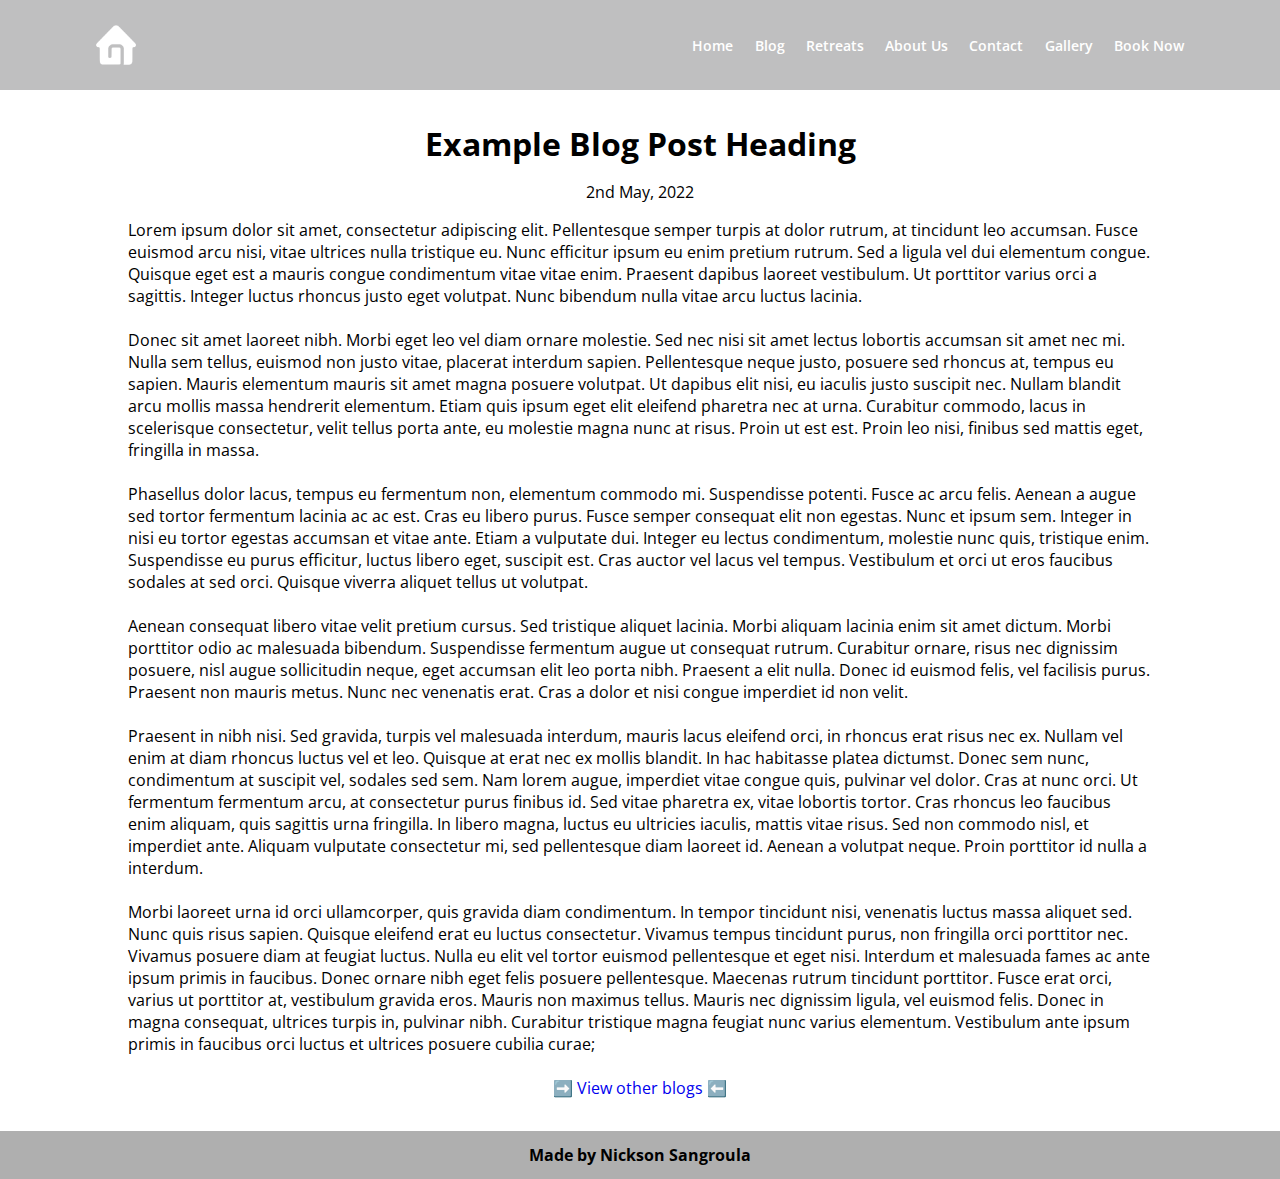
<file: blog/blogOne.html>
<!DOCTYPE html>
<html lang="en">
<head>
    <meta charset="UTF-8">
    <meta http-equiv="X-UA-Compatible" content="IE=edge">
    <meta name="viewport" content="width=device-width, initial-scale=1.0">
    <link rel="stylesheet" href="../css/global.css">
    <link rel="stylesheet" href="../css/blogPost.css">
    <title>Example Blog / Yoga Homestay</title>
</head>
<body>
    <div class="fixedHeader">
        <div class="headerContainer">
            <img src="../images/logo.png" class="mainLogo"/>
            <nav>
                <a href="../index.html">Home</a>
                <a href="../pages/blog.html">Blog</a>
                <a href="../pages/retreat.html">Retreats</a>
                <a href="../pages/aboutus.html">About Us</a>
                <a href="../pages/contact.html">Contact</a>
                <a href="../pages/gallery.html">Gallery</a>
                <a href="../pages/book.html">Book Now</a>
            </nav>
        </div>
    </div>
    <div class="blogContainer margin-top">
        <div class="blogContent">
            <h1>Example Blog Post Heading</h1>
            <span>2nd May, 2022</span>
            <p>Lorem ipsum dolor sit amet, consectetur adipiscing elit. Pellentesque semper turpis at dolor rutrum, at tincidunt leo accumsan. Fusce euismod arcu nisi, vitae ultrices nulla tristique eu. Nunc efficitur ipsum eu enim pretium rutrum. Sed a ligula vel dui elementum congue. Quisque eget est a mauris congue condimentum vitae vitae enim. Praesent dapibus laoreet vestibulum. Ut porttitor varius orci a sagittis. Integer luctus rhoncus justo eget volutpat. Nunc bibendum nulla vitae arcu luctus lacinia.</p>
            <br>
            <p>Donec sit amet laoreet nibh. Morbi eget leo vel diam ornare molestie. Sed nec nisi sit amet lectus lobortis accumsan sit amet nec mi. Nulla sem tellus, euismod non justo vitae, placerat interdum sapien. Pellentesque neque justo, posuere sed rhoncus at, tempus eu sapien. Mauris elementum mauris sit amet magna posuere volutpat. Ut dapibus elit nisi, eu iaculis justo suscipit nec. Nullam blandit arcu mollis massa hendrerit elementum. Etiam quis ipsum eget elit eleifend pharetra nec at urna. Curabitur commodo, lacus in scelerisque consectetur, velit tellus porta ante, eu molestie magna nunc at risus. Proin ut est est. Proin leo nisi, finibus sed mattis eget, fringilla in massa.</p>
            <br>
            <p>Phasellus dolor lacus, tempus eu fermentum non, elementum commodo mi. Suspendisse potenti. Fusce ac arcu felis. Aenean a augue sed tortor fermentum lacinia ac ac est. Cras eu libero purus. Fusce semper consequat elit non egestas. Nunc et ipsum sem. Integer in nisi eu tortor egestas accumsan et vitae ante. Etiam a vulputate dui. Integer eu lectus condimentum, molestie nunc quis, tristique enim. Suspendisse eu purus efficitur, luctus libero eget, suscipit est. Cras auctor vel lacus vel tempus. Vestibulum et orci ut eros faucibus sodales at sed orci. Quisque viverra aliquet tellus ut volutpat.</p>
            <br>
            <p>Aenean consequat libero vitae velit pretium cursus. Sed tristique aliquet lacinia. Morbi aliquam lacinia enim sit amet dictum. Morbi porttitor odio ac malesuada bibendum. Suspendisse fermentum augue ut consequat rutrum. Curabitur ornare, risus nec dignissim posuere, nisl augue sollicitudin neque, eget accumsan elit leo porta nibh. Praesent a elit nulla. Donec id euismod felis, vel facilisis purus. Praesent non mauris metus. Nunc nec venenatis erat. Cras a dolor et nisi congue imperdiet id non velit.</p>
            <br>
            <p>Praesent in nibh nisi. Sed gravida, turpis vel malesuada interdum, mauris lacus eleifend orci, in rhoncus erat risus nec ex. Nullam vel enim at diam rhoncus luctus vel et leo. Quisque at erat nec ex mollis blandit. In hac habitasse platea dictumst. Donec sem nunc, condimentum at suscipit vel, sodales sed sem. Nam lorem augue, imperdiet vitae congue quis, pulvinar vel dolor. Cras at nunc orci. Ut fermentum fermentum arcu, at consectetur purus finibus id. Sed vitae pharetra ex, vitae lobortis tortor. Cras rhoncus leo faucibus enim aliquam, quis sagittis urna fringilla. In libero magna, luctus eu ultricies iaculis, mattis vitae risus. Sed non commodo nisl, et imperdiet ante. Aliquam vulputate consectetur mi, sed pellentesque diam laoreet id. Aenean a volutpat neque. Proin porttitor id nulla a interdum.</p>
            <br>
            <p>Morbi laoreet urna id orci ullamcorper, quis gravida diam condimentum. In tempor tincidunt nisi, venenatis luctus massa aliquet sed. Nunc quis risus sapien. Quisque eleifend erat eu luctus consectetur. Vivamus tempus tincidunt purus, non fringilla orci porttitor nec. Vivamus posuere diam at feugiat luctus. Nulla eu elit vel tortor euismod pellentesque et eget nisi. Interdum et malesuada fames ac ante ipsum primis in faucibus. Donec ornare nibh eget felis posuere pellentesque. Maecenas rutrum tincidunt porttitor. Fusce erat orci, varius ut porttitor at, vestibulum gravida eros. Mauris non maximus tellus. Mauris nec dignissim ligula, vel euismod felis. Donec in magna consequat, ultrices turpis in, pulvinar nibh. Curabitur tristique magna feugiat nunc varius elementum. Vestibulum ante ipsum primis in faucibus orci luctus et ultrices posuere cubilia curae;</p>
            <br>
            <a href="../pages/blog.html">➡️ View other blogs ⬅️ </a>
        </div>
    </div>

    <div class="footer">
        Made by Nickson Sangroula
    </div>
</body>
</html>
</file>
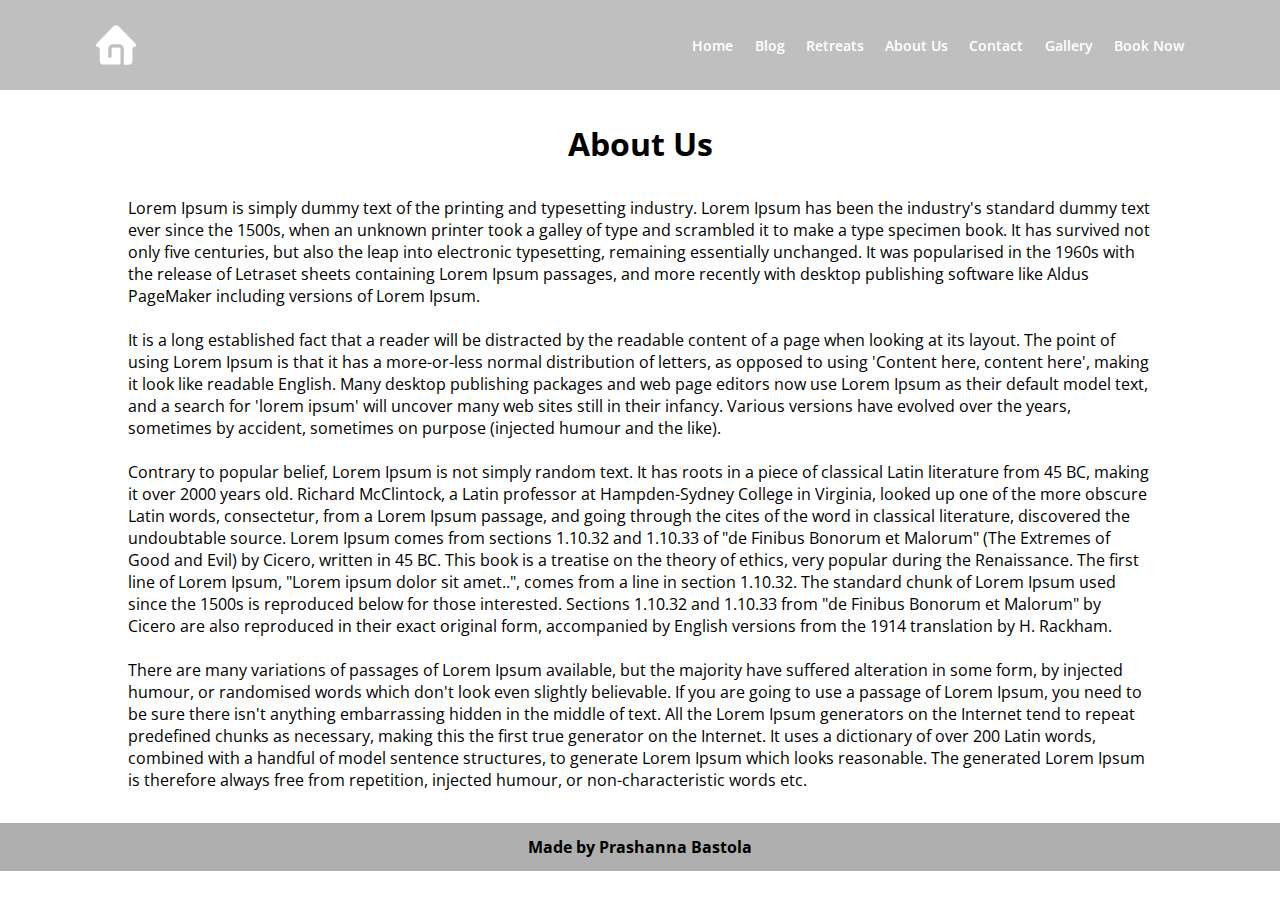
<file: pages/aboutus.html>
<!DOCTYPE html>
<html lang="en">
<head>
    <meta charset="UTF-8">
    <meta http-equiv="X-UA-Compatible" content="IE=edge">
    <meta name="viewport" content="width=device-width, initial-scale=1.0">
    <link rel="stylesheet" href="../css/global.css">
    <link rel="stylesheet" href="../css/about.css">
    <title>Yoga Homestay / About Us</title>
</head>
<body>
    <div class="fixedHeader">
        <div class="headerContainer">
            <img src="../images/logo.png" class="mainLogo"/>
            <nav>
                <a href="../index.html">Home</a>
                <a href="./blog.html">Blog</a>
                <a href="./retreat.html">Retreats</a>
                <a href="./aboutus.html">About Us</a>
                <a href="./contact.html">Contact</a>
                <a href="./gallery.html">Gallery</a>
                <a href="./book.html">Book Now</a>
            </nav>
        </div>
    </div>
    <div class="about margin-top">
        <div class="details">
            <h1>About Us</h1>
            <p>Lorem Ipsum is simply dummy text of the printing and typesetting industry. Lorem Ipsum has been the industry's standard dummy text ever since the 1500s, when an unknown printer took a galley of type and scrambled it to make a type specimen book. It has survived not only five centuries, but also the leap into electronic typesetting, remaining essentially unchanged. It was popularised in the 1960s with the release of Letraset sheets containing Lorem Ipsum passages, and more recently with desktop publishing software like Aldus PageMaker including versions of Lorem Ipsum.</p>
            <br>
            <p>It is a long established fact that a reader will be distracted by the readable content of a page when looking at its layout. The point of using Lorem Ipsum is that it has a more-or-less normal distribution of letters, as opposed to using 'Content here, content here', making it look like readable English. Many desktop publishing packages and web page editors now use Lorem Ipsum as their default model text, and a search for 'lorem ipsum' will uncover many web sites still in their infancy. Various versions have evolved over the years, sometimes by accident, sometimes on purpose (injected humour and the like).</p>
            <br>
            <p>Contrary to popular belief, Lorem Ipsum is not simply random text. It has roots in a piece of classical Latin literature from 45 BC, making it over 2000 years old. Richard McClintock, a Latin professor at Hampden-Sydney College in Virginia, looked up one of the more obscure Latin words, consectetur, from a Lorem Ipsum passage, and going through the cites of the word in classical literature, discovered the undoubtable source. Lorem Ipsum comes from sections 1.10.32 and 1.10.33 of "de Finibus Bonorum et Malorum" (The Extremes of Good and Evil) by Cicero, written in 45 BC. This book is a treatise on the theory of ethics, very popular during the Renaissance. The first line of Lorem Ipsum, "Lorem ipsum dolor sit amet..", comes from a line in section 1.10.32.

            The standard chunk of Lorem Ipsum used since the 1500s is reproduced below for those interested. Sections 1.10.32 and 1.10.33 from "de Finibus Bonorum et Malorum" by Cicero are also reproduced in their exact original form, accompanied by English versions from the 1914 translation by H. Rackham.</p>
            <br>
            <p>
                There are many variations of passages of Lorem Ipsum available, but the majority have suffered alteration in some form, by injected humour, or randomised words which don't look even slightly believable. If you are going to use a passage of Lorem Ipsum, you need to be sure there isn't anything embarrassing hidden in the middle of text. All the Lorem Ipsum generators on the Internet tend to repeat predefined chunks as necessary, making this the first true generator on the Internet. It uses a dictionary of over 200 Latin words, combined with a handful of model sentence structures, to generate Lorem Ipsum which looks reasonable. The generated Lorem Ipsum is therefore always free from repetition, injected humour, or non-characteristic words etc.
            </p>
        </div>
    </div>
    <div class="footer margin-top">
        Made by Prashanna Bastola
    </div>
</body>
</html>
</file>
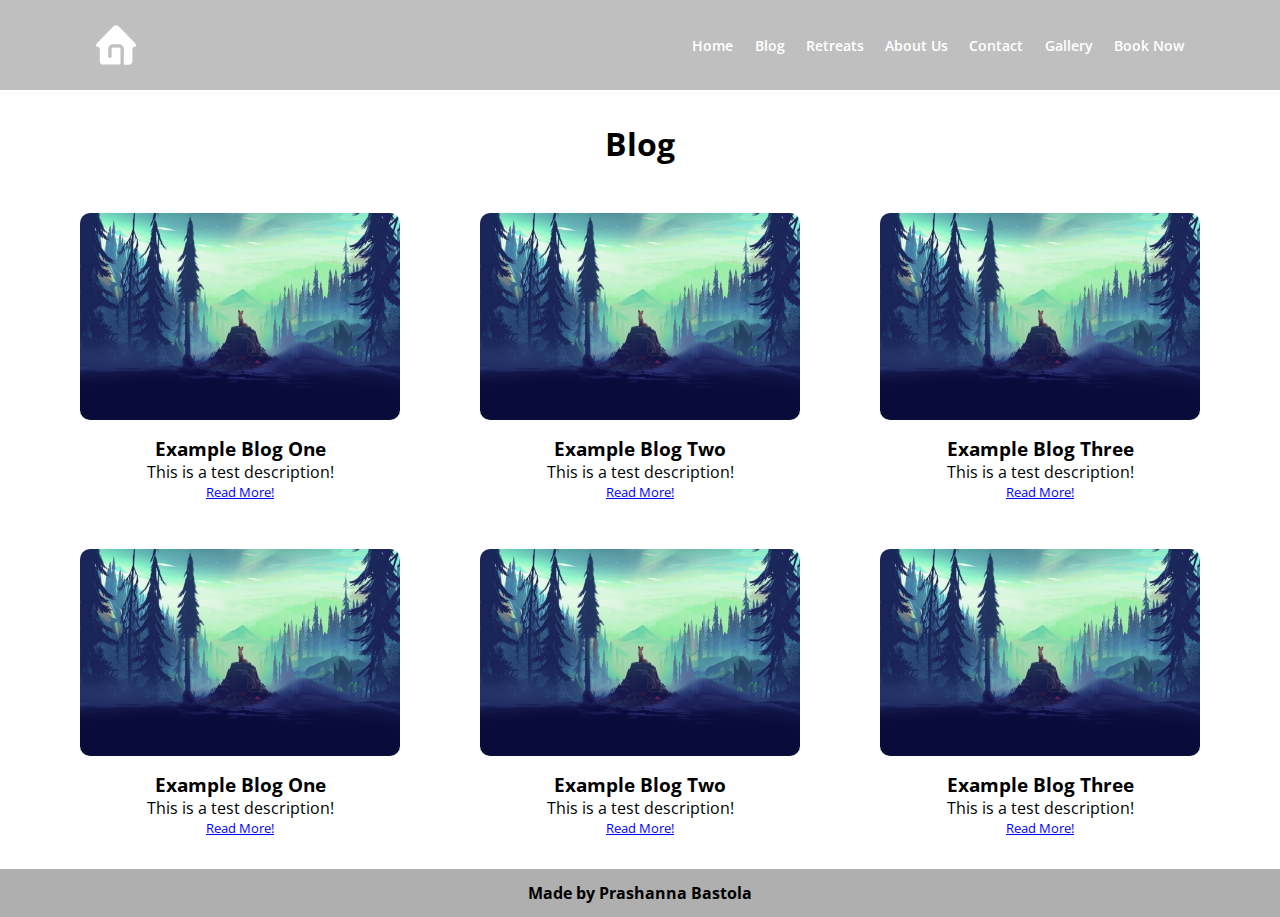
<file: pages/blog.html>
<!DOCTYPE html>
<html lang="en">
<head>
    <meta charset="UTF-8">
    <meta http-equiv="X-UA-Compatible" content="IE=edge">
    <meta name="viewport" content="width=device-width, initial-scale=1.0">
    <link rel="stylesheet" href="../css/global.css">
    <link rel="stylesheet" href="../css//blog.css">
    <title>Yoga Homestay / Blog</title>
</head>
<body>
    <div class="fixedHeader">
        <div class="headerContainer">
            <img src="../images/logo.png" class="mainLogo"/>
            <nav>
                <a href="../index.html">Home</a>
                <a href="./blog.html">Blog</a>
                <a href="./retreat.html">Retreats</a>
                <a href="./aboutus.html">About Us</a>
                <a href="./contact.html">Contact</a>
                <a href="./gallery.html">Gallery</a>
                <a href="./book.html">Book Now</a>
            </nav>
        </div>
    </div>
    <div class="headingContainer margin-top">
        <h1>Blog</h1>
    </div>
    <div class="blog">
        <div class="blogOne">
            <img src="../images/hello.jpg" class="imageBlog"/>
            <h3>Example Blog One</h3>
            <p>This is a test description!</p>
            <a href="../blog/blogOne.html   ">Read More!</a>
        </div>
        <div class="blogTwo">
            <img src="../images/hello.jpg" class="imageBlog"/>
            <h3>Example Blog Two </h3>
            <p>This is a test description!</p>
            <a href="../blog/blogOne.html   ">Read More!</a>
        </div>
        <div class="blogThree">
            <img src="../images/hello.jpg" class="imageBlog"/>
            <h3>Example Blog Three</h3>
            <p>This is a test description!</p>
            <a href="../blog/blogOne.html   ">Read More!</a>
        </div>
    </div>
        <div class="blog">
        <div class="blogOne">
            <img src="../images/hello.jpg" class="imageBlog"/>
            <h3>Example Blog One</h3>
            <p>This is a test description!</p>
            <a href="../blog/blogOne.html   ">Read More!</a>
        </div>
        <div class="blogTwo">
            <img src="../images/hello.jpg" class="imageBlog"/>
            <h3>Example Blog Two </h3>
            <p>This is a test description!</p>
            <a href="../blog/blogOne.html   ">Read More!</a>
        </div>
        <div class="blogThree">
            <img src="../images/hello.jpg" class="imageBlog"/>
            <h3>Example Blog Three</h3>
            <p>This is a test description!</p>
            <a href="../blog/blogOne.html   ">Read More!</a>
        </div>
    </div>
    <div class="footer margin-top">
        Made by Prashanna Bastola
    </div>

</body>
</html>
</file>
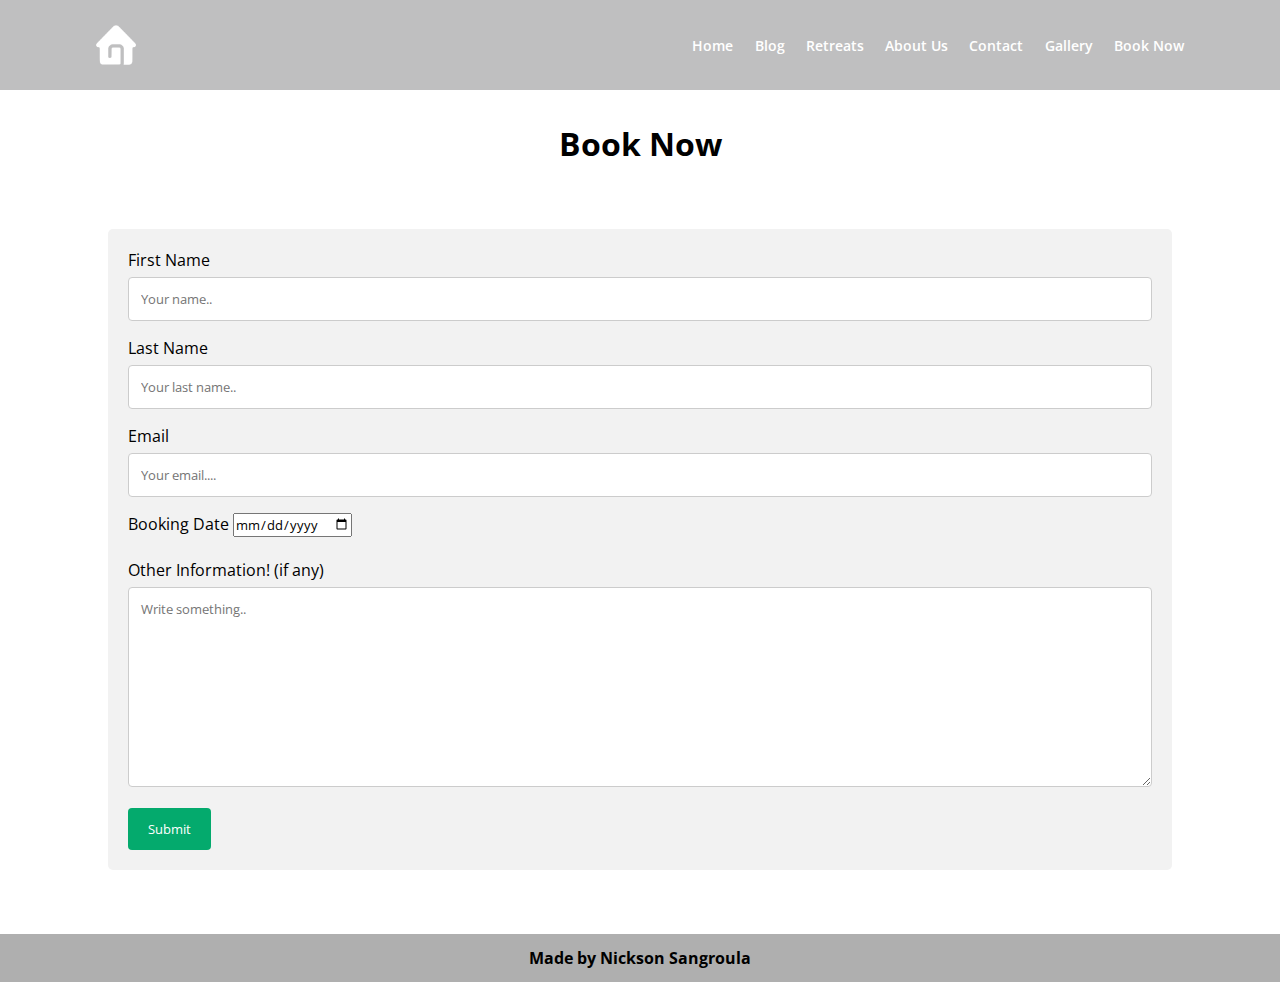
<file: pages/book.html>
<!DOCTYPE html>
<html lang="en">
<head>
    <meta charset="UTF-8">
    <meta http-equiv="X-UA-Compatible" content="IE=edge">
    <meta name="viewport" content="width=device-width, initial-scale=1.0">
    <link rel="stylesheet" href="../css/global.css">
    <link rel="stylesheet" href="../css//book.css">
    <title>Yoga Homestay / Book Now</title>
</head>
<body>
    <div class="fixedHeader">
        <div class="headerContainer">
            <img src="../images/logo.png" class="mainLogo"/>
            <nav>
                <a href="../index.html">Home</a>
                <a href="./blog.html">Blog</a>
                <a href="./retreat.html">Retreats</a>
                <a href="./aboutus.html">About Us</a>
                <a href="./contact.html">Contact</a>
                <a href="./gallery.html">Gallery</a>
                <a href="./book.html">Book Now</a>
            </nav>
        </div>
    </div>

    <div class="book margin-top">
        <h1>Book Now</h1>
    </div>
    <div class="BookNowContainer">
    <div class="container margin-top ">
            <form action="action_page.php">

            <label for="fname">First Name</label>
            <input type="text" id="fname" name="firstname" placeholder="Your name..">

            <label for="lname">Last Name</label>
            <input type="text" id="lname" name="lastname" placeholder="Your last name..">

            <label for="lname">Email</label>
            <input type="text" id="lname" name="email" placeholder="Your email....">

            <label for="lname">Booking Date</label>
            <input type="date" ><br><br>

            <label for="subject">Other Information! (if any)</label>
            <textarea id="subject" name="subject" placeholder="Write something.." style="height:200px"></textarea>

            <input type="submit" value="Submit">
        </form>
    </div>
    </div>
    <div class="footer margin-top">
        Made by Nickson Sangroula
    </div>
</body>
</html>
</file>
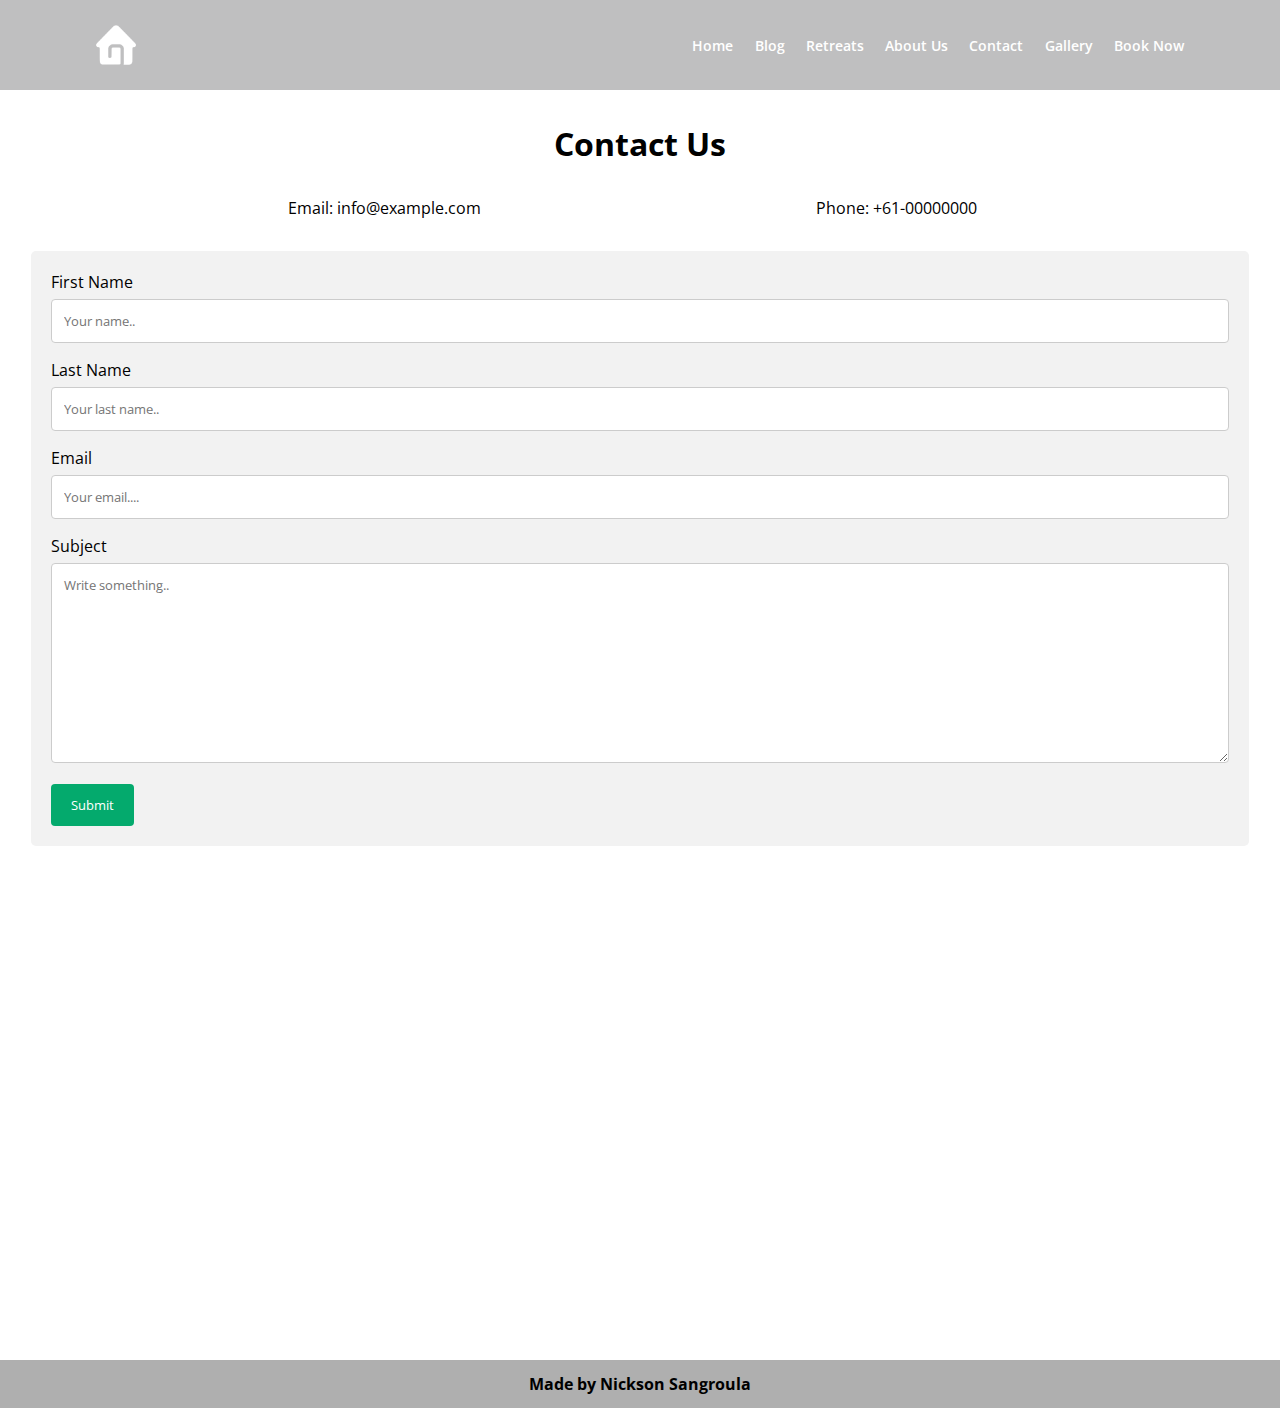
<file: pages/contact.html>
<!DOCTYPE html>
<html lang="en">
<head>
    <meta charset="UTF-8">
    <meta http-equiv="X-UA-Compatible" content="IE=edge">
    <meta name="viewport" content="width=device-width, initial-scale=1.0">
    <link rel="stylesheet" href="../css/global.css">
    <link rel="stylesheet" href="../css/contact.css">
    <title>Yoga Homestay / Contact</title>
</head>
<body>
    <div class="fixedHeader">
        <div class="headerContainer">
            <img src="../images/logo.png" class="mainLogo"/>
            <nav>
                <a href="../index.html">Home</a>
                <a href="./blog.html">Blog</a>
                <a href="./retreat.html">Retreats</a>
                <a href="./aboutus.html">About Us</a>
                <a href="./contact.html">Contact</a>
                <a href="./gallery.html">Gallery</a>
                <a href="./book.html">Book Now</a>
            </nav>
        </div>
    </div>
    <div class="contactContainer margin-top">
        <div class="detail">
            <h1>Contact Us</h1>
        </div>
        <div class="main">
            <div class="left">
                <span>Email: info@example.com</span>
            </div>
            <div class="right">
                <span>Phone: +61-00000000</span>
            </div>
        </div>

        <div class="container">
            <form action="action_page.php">

            <label for="fname">First Name</label>
            <input type="text" id="fname" name="firstname" placeholder="Your name..">

            <label for="lname">Last Name</label>
            <input type="text" id="lname" name="lastname" placeholder="Your last name..">

            <label for="lname">Email</label>
            <input type="text" id="lname" name="lastname" placeholder="Your email....">

            <label for="subject">Subject</label>
            <textarea id="subject" name="subject" placeholder="Write something.." style="height:200px"></textarea>

            <input type="submit" value="Submit">

        </form>
        </div>

        <iframe src="https://www.google.com/maps/embed?pb=!1m14!1m12!1m3!1d13810639.980346544!2d67.10876108021122!3d15.04685443240138!2m3!1f0!2f0!3f0!3m2!1i1024!2i768!4f13.1!5e0!3m2!1sen!2snp!4v1653812154049!5m2!1sen!2snp" width="1200" height="450" style="border:0;" allowfullscreen="" loading="lazy" referrerpolicy="no-referrer-when-downgrade"></iframe>
    </div>

    <div class="footer margin-top">
        Made by Nickson Sangroula
    </div>
</body>
</html>
</file>
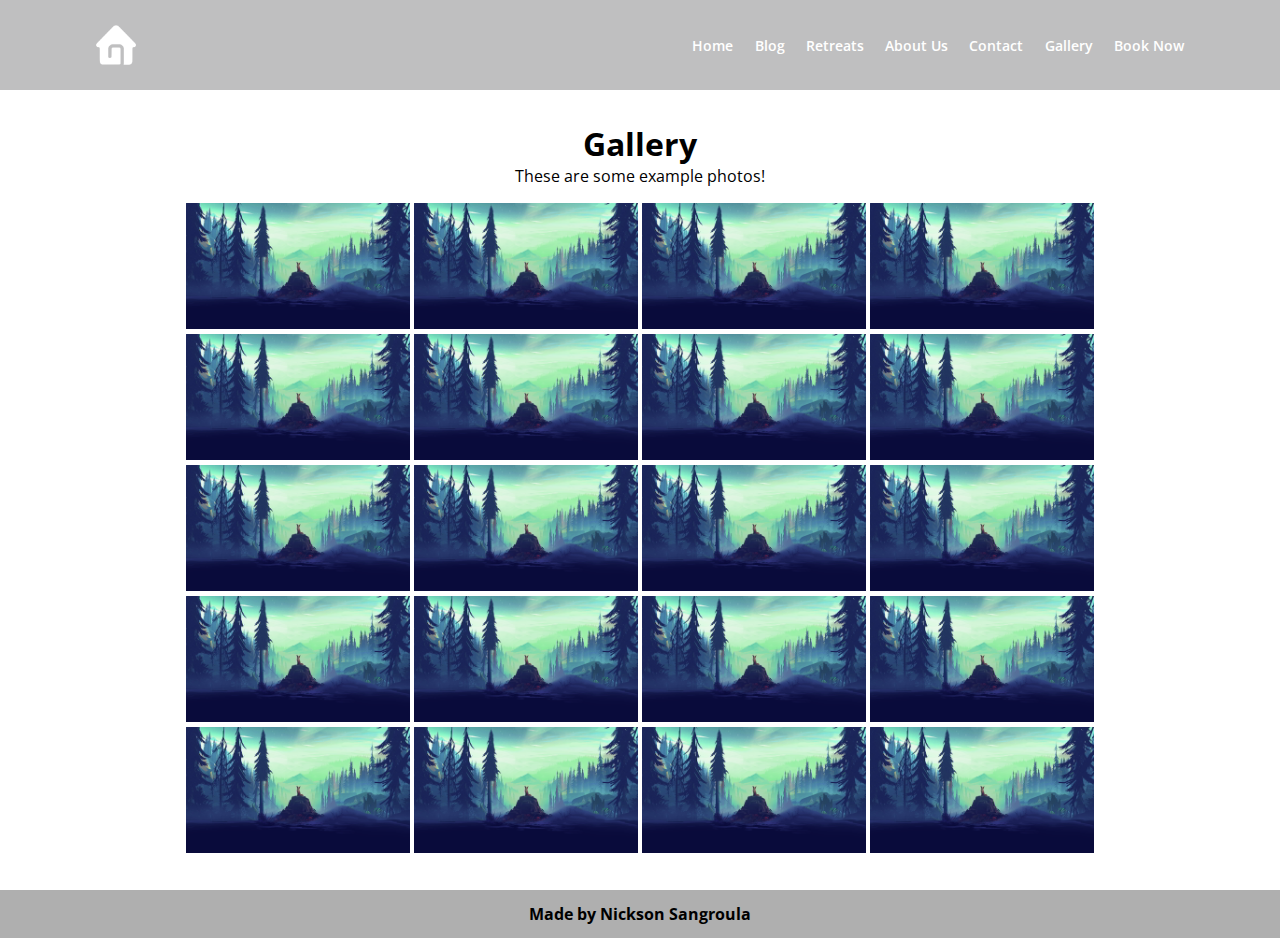
<file: pages/gallery.html>
<!DOCTYPE html>
<html lang="en">
<head>
    <meta charset="UTF-8">
    <meta http-equiv="X-UA-Compatible" content="IE=edge">
    <meta name="viewport" content="width=device-width, initial-scale=1.0">
    <link rel="stylesheet" href="../css/global.css">
    <link rel="stylesheet" href="../css/gallery.css">
    <title>Yoga Homestay / Gallery</title>
</head>
<body>
    <div class="fixedHeader">
        <div class="headerContainer">
            <img src="../images/logo.png" class="mainLogo"/>
            <nav>
                <a href="../index.html">Home</a>
                <a href="./blog.html">Blog</a>
                <a href="./retreat.html">Retreats</a>
                <a href="./aboutus.html">About Us</a>
                <a href="./contact.html">Contact</a>
                <a href="./gallery.html">Gallery</a>
                <a href="./book.html">Book Now</a>
            </nav>
        </div>
    </div>
    <div class="gallery margin-top">
        <h1> Gallery </h1>
        <p>These are some example photos!</p>
        <div class="content">
            <div class="line">
                <img src="../images/hello.jpg" class="imageGallery" />
                <img src="../images/hello.jpg" class="imageGallery" />
                <img src="../images/hello.jpg" class="imageGallery" />
                <img src="../images/hello.jpg" class="imageGallery" />
            </div>
            <div class="line">
                <img src="../images/hello.jpg" class="imageGallery" />
                <img src="../images/hello.jpg" class="imageGallery" />
                <img src="../images/hello.jpg" class="imageGallery" />
                <img src="../images/hello.jpg" class="imageGallery" />
            </div>
            <div class="line">
                <img src="../images/hello.jpg" class="imageGallery" />
                <img src="../images/hello.jpg" class="imageGallery" />
                <img src="../images/hello.jpg" class="imageGallery" />
                <img src="../images/hello.jpg" class="imageGallery" />
            </div>
            <div class="line">
                <img src="../images/hello.jpg" class="imageGallery" />
                <img src="../images/hello.jpg" class="imageGallery" />
                <img src="../images/hello.jpg" class="imageGallery" />
                <img src="../images/hello.jpg" class="imageGallery" />
            </div>
            <div class="line">
                <img src="../images/hello.jpg" class="imageGallery" />
                <img src="../images/hello.jpg" class="imageGallery" />
                <img src="../images/hello.jpg" class="imageGallery" />
                <img src="../images/hello.jpg" class="imageGallery" />
            </div>
        </div>
    </div>
    <div class="footer margin-top">
                Made by Nickson Sangroula
    </div>
</body>
</html>
</file>
<file: css/global.css>
/* Font Import */
@import url('https://fonts.googleapis.com/css2?family=Open+Sans:ital,wght@0,300;0,400;0,500;0,600;0,700;0,800;1,300;1,400;1,500;1,600;1,700;1,800&display=swap');


/* CSS */

* {
    padding: 0%;
    margin: 0%;
    font-family: 'Open Sans', sans-serif;
}

body { 
    margin: 0%;
    padding: 0%;
}

.mainLogo {
    width: 2.5em;
    height: 2.5em;
    filter: brightness(0) invert(1);
}

.fixedHeader {
    width: 100%;
    background-color: #01010340;
    height: 10vh;
    display: flex;
    justify-content: center;
    align-items: center;
}

.headerContainer {
    width:85%;
    display: flex;
    justify-content: space-between;
    align-items: center;
}

.headerContainer > h1 {
    font-size: 1.8em;
    color: white;
}

.headerContainer > nav > a {
    text-decoration: none;
    color: white;
    font-size: .9em;
    font-weight: 600;
}

.headerContainer > nav > a:not(:last-child) {
    margin-right: 1.2em;
}

.headerContainer > nav > a:hover {
    text-decoration: underline;
}

.footer {
    width: 100%;
    height: 3em;
    background-color: #00000050;

    display: flex;
    justify-content: center;
    align-items: center;
    font-size: 1em;
    font-weight: bold;
}

.margin-top {
    margin-top: 2em;
}

.margin-top-2 {
    margin-top: 4em ;
}

.headingContainer {
    width: 100%;
    display: flex;
    justify-content: center;
    align-items: center;
}
</file>
<file: css/blogPost.css>
.blogContainer {
    display: flex;
    justify-content: center;
    align-items: center;
    flex-direction: column;

    width: 100%;
}

.blogContent {
    display: flex;
    justify-content: center;
    align-items: center;
    flex-direction: column;

    width: 80%;
}

.blogContent > span {
    margin-top: 1em;
    margin-bottom: 1em;
}

.blogContent > a {
    margin-bottom: 2em;
    text-decoration: none;
    
}
</file>
<file: css/about.css>
.about {
    display: flex;
    justify-content: center;
    align-items: center;
    flex-direction: column;
    width: 100%;
}

.details > h1 {
    margin-bottom: 1em;
}

.details {
    width: 80%;
    display: flex;
    justify-content: center;
    align-items: center;
    flex-direction: column;
}
</file>
<file: css/blog.css>
.blog {
    width: 100%;
    display: flex;
    justify-content: space-evenly;
    align-items: center;
    margin-top: 3em;
}

.blog > div {
    height: 18em;
    width: 20em;

    display: flex;
    flex-direction: column;
    justify-content: space-evenly;
    align-items: center;
}

.blog > div > a {
    font-size: .8em;
    color: blue;
}

.imageBlog {
    width: 100%;
    height: 100%;
    border-radius: 10px;
    margin-bottom: 1em;
}
</file>
<file: css/book.css>
.book {
    display: flex;
    justify-content: center;
    align-items: center;
    flex-direction: columm;
    width: 100%;
    margin-bottom: 2em;
}

.BookNowContainer {
    width: 100%;
    display: flex;
    justify-content: center;
    align-items: center;
}

input[type=text], select, textarea {
  width: 100%; 
  padding: 12px; 
  border: 1px solid #ccc; 
  border-radius: 4px; 
  box-sizing: border-box; 
  margin-top: 6px; 
  margin-bottom: 16px;
  resize: vertical ;
}

input[type=submit] {
  background-color: #04AA6D;
  color: white;
  padding: 12px 20px;
  border: none;
  border-radius: 4px;
  cursor: pointer;
}

input[type=submit]:hover {
  background-color: #45a049;
}

.container {
  border-radius: 5px;
  background-color: #f2f2f2;
  padding: 20px;
  margin-bottom: 2em;
  width: 80%;
}
</file>
<file: css/contact.css>
.contactContainer {
    display: flex;
    width: 100%;
    justify-content: center;
    align-items: center;
    flex-direction: column;
}

.detail {
    width: 80%;
    display: flex;
    justify-content: center;
    align-items: center;
    flex-direction: column;
    margin-bottom: 2em;
}

.main {
    display: flex;
    justify-content: center;
    align-items: center;
    width: 80%;
    margin-bottom: 2em;
}

.left {
    width: 50%;
    display: flex;
    justify-content: center;
    align-items: center;
    flex-direction: column;
}

.right{
    width: 50%;
    display: flex;
    justify-content: center;
    align-items: center;
    flex-direction: column;
}


input[type=text], select, textarea {
  width: 100%; 
  padding: 12px; 
  border: 1px solid #ccc; 
  border-radius: 4px; 
  box-sizing: border-box; 
  margin-top: 6px; 
  margin-bottom: 16px;
  resize: vertical ;
}

input[type=submit] {
  background-color: #04AA6D;
  color: white;
  padding: 12px 20px;
  border: none;
  border-radius: 4px;
  cursor: pointer;
}

input[type=submit]:hover {
  background-color: #45a049;
}

.container {
  border-radius: 5px;
  background-color: #f2f2f2;
  padding: 20px;
  margin-bottom: 2em;
}
</file>
<file: css/gallery.css>
.gallery {
    width: 100%;

    display: flex;
    justify-content: center;
    align-items: center;
    flex-direction: column;
}

.gallery > p {
    margin-bottom: 1em;
}


.content {
    width: 90%;
    display: flex;
    justify-content: center;
    align-items: center;
    flex-direction: column;
}

.line > img {
    width: 14em;
    height: auto;
}
</file>
